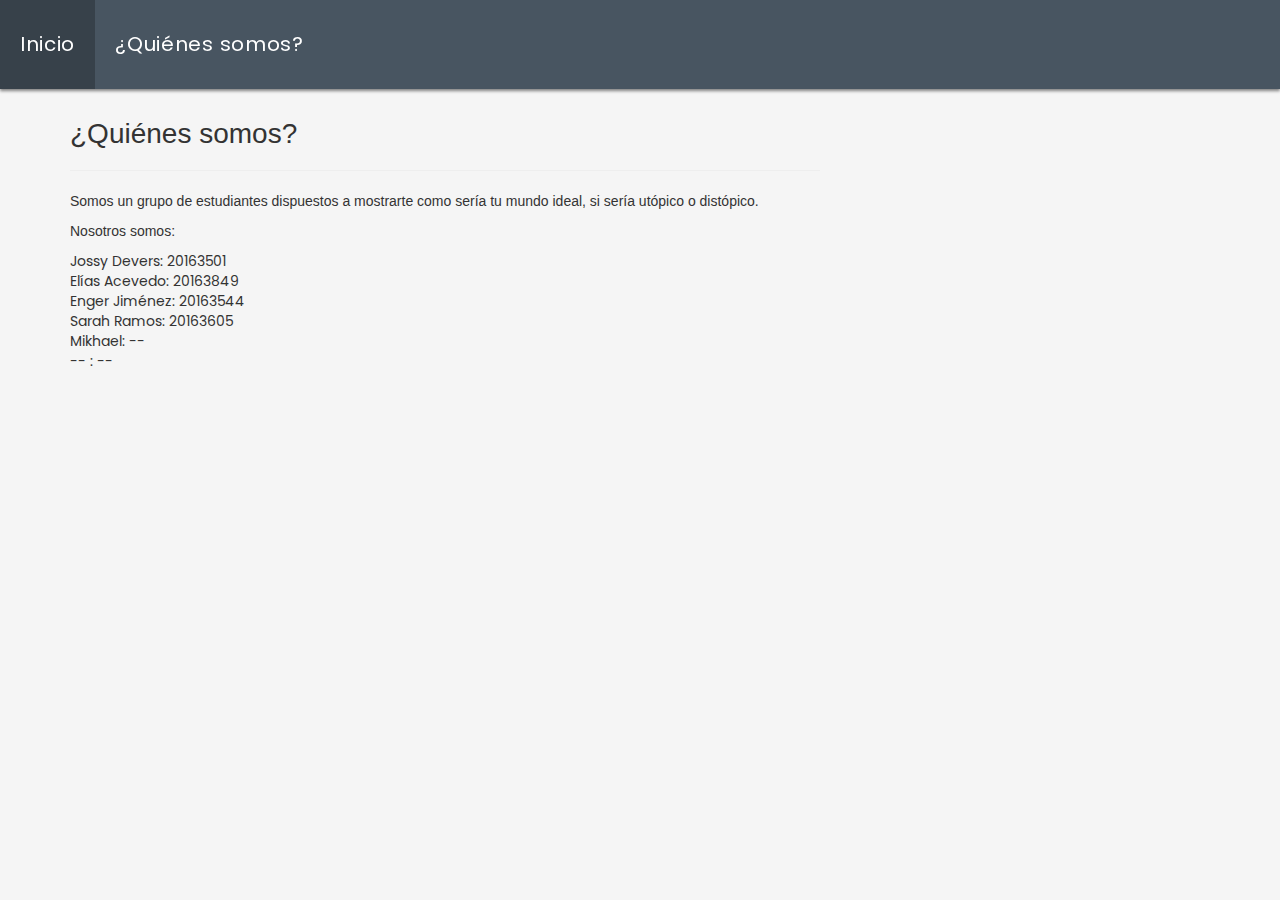
<file: us.html>
<!DOCTYPE html>
<html>
<head>
    <meta charset="UTF-8">
    <meta name="viewport" content="width=device-width, user-scalable=no, initial-scale=1.0, maximum-scale=1.0, minimum-scale=1.0">
    <link rel="icon" type="image/png" href="/img/fermata.ico" />
    <link rel="stylesheet" href="css/bootstrap.css">
    <link rel="stylesheet" href="css/normalize.css">
    <link rel="stylesheet" href="css/estilo.css">
    <link href="https://fonts.googleapis.com/css?family=Poppins" rel="stylesheet">
    <title>Fermata</title>
</head>

<body>
	<div class="header">
		<header>
			<ul class="button">		
				<li class="btns"><a href="index.html">Inicio</a></li>
				<li class="btns"><a href="us.html">¿Quiénes somos?</a></li>
			</ul>
		</header>
	</div>

	<div class="container" style="padding-top: 100px;">
		<div class="row">
			<div class="col col-md-8">
				<h1>¿Quiénes somos?</h1><hr>
				<div>
					<p>Somos un grupo de estudiantes dispuestos a mostrarte como sería tu mundo ideal, si sería utópico o distópico.</p>
					<p>Nosotros somos:</p>
					<ul>
						<li>Jossy Devers: 20163501</li>
						<li>Elías Acevedo: 20163849</li>
						<li>Enger Jiménez: 20163544</li>
						<li>Sarah Ramos: 20163605</li>
						<li>Mikhael: -- </li>
						<li>-- : --</li>
					</ul>
				</div>
			</div>
		</div>
	</div>
</body>
</html>
</file>
<file: css/estilo.css>
@font-face 
{
    font-family:"Gill Sans MT";
    src:url("../fonts/GillSansMT.otf"); 
    font-weight:normal;
    font-style:normal;
}

body
{
    background-color: #f5f5f5;
    box-sizing: border-box;
}

*
{
    margin: 0;
    padding: 0;
    outline: none;
}

div.header {
  background-color: #485561;  
  position: fixed;
  width: 100%;
  z-index: 9;
  box-shadow: 0 2px 3px gray;
  text-decoration: none;

}

ul{
  list-style:none;
  font-family: 'Poppins', sans-serif;  margin-bottom: 0px;
  /*font-family: 'Inconsolata', monospace;*/
}

.button, .btns, li > .btns{
  padding: 0;
    list-style: none;
    float: left;
    font-size: 16px;
    transition-duration: 0.2s; 
    font-size: 20px;
    letter-spacing: 0.7px;
    text-align: left;
    color: white;
    border: none;  
    cursor: pointer;
}

.button .btns a {
  display: block;
  padding: 30px 20px;
  color: white;
  text-decoration: none;
}

.button li a:hover{
  background-color: #37414a;
}

.centralizarElemento
{
    margin-right: auto;
    margin-left: auto;
}

.centralizarTexto
{
    text-align: center;
}

.eleccionDeseos
{
    height: auto;
    width: 100%;
    padding-top: 100px;
}

    .encabezadoDeseos
    {
        background-color: white;
        width: 90%;
        padding: 10px;
        box-sizing: border-box;
        border: 2px solid black;
        margin-bottom: 10px;
    }

    #tituloTexto
    {
        font-size: 45px;
        font-family: "Gill Sans MT";
        margin: 0;
    }

    .eleccionDeseos p
    {
        font-size: 20px;
        margin-top:-10px;
    }

    .articulosElecciones
    {
        margin-right: auto;
        margin-left: auto;
        width: 100%;
        margin-bottom: 50px;
    }

        .articulosElecciones header
        {
            padding: 25px;
            font-size: 20px;
            margin-top: 30px;
        }

        .articulosElecciones article label
        {
            font-size: 25px;
            transition: 0.5s;
            border: 1px solid black;
            text-align: center;
            display: block;
            border-radius: 8px;
            padding: 5px;
        }

        .articulosElecciones article label:hover
        {
            cursor: pointer;
        }
        .articulosElecciones article input[type="checkbox"]
        {
            display: none;
        }

        .articulosElecciones article input[type="checkbox"]:checked + label
        {
            background-color: forestgreen;
            color: white;
        }

    .contenedorFlex
    {
        display: flex;
        justify-content: space-around;
        flex-wrap: wrap;
        
    }

        .contenedorFlex article
        {
            min-width: 300px;
            box-sizing: border-box;
        }
        
    


    #generarMundo
    {
        display: block;
        width: 130px;
        font-size: 25px;
        background-color: #0037aa;
        color: white;
        -webkit-box-shadow: 0px 4px 3px 0px rgba(0,0,0,0.5);
        -moz-box-shadow: 0px 4px 3px 0pxx rgba(0,0,0,0.5);
        box-shadow: 0px 4px 3px 0px rgba(0,0,0,0.5);
        border: none;
        padding: 5px;
        border-radius: 5px;
    }

    #generarMundo:hover
    {
        cursor: pointer;
        background-color: #0062aa;
        transition: 0.3s;
    }


    @media (min-width: 550px)
    {

         #tituloTexto
        {
            font-size: 70px;
        }

        .articulosElecciones
        {
            margin-bottom: 30px;
        }
        .encabezadoDeseos
        {
            max-width: 600px;
        }

    }



.mundoDeseado
{
   
}
    .mundoDeseado header
    {
        height: 100px;
        width: 90%;
        background-color: white;
        border: 2px solid black;
        padding: 15px;
        box-sizing: border-box;
        margin-top: 20px;
        margin-bottom: 20px;
    }

    .mundoDeseado header h2
    {
        font-family: "Gill Sans MT";
        font-size: 30px;
    }

    .mundoDeseado header p
    {
        font-size: 20px;
    }
    .mundoDeseado figure
    {
        width: 100%;
        margin: auto;
    }
    
    .mundoDeseado figure img
    {
        width: 100%;
        height: 100%;
        max-width: 400px;
        
    }

    .mundoDeseado--Porcentaje
    {
        width: 150px;
        padding: 20px;
        box-sizing: border-box;
        text-align: center;
        border: 1px solid black;
    }
    
    .mundoDeseado--BotonDetallesResultado
    {
        width: 200px;
        margin-top: 50px;
        display: flex;
        background-color: #0037aa;
        color: white;
        -webkit-box-shadow: 0px 4px 3px 0px rgba(0,0,0,0.5);
        -moz-box-shadow: 0px 4px 3px 0pxx rgba(0,0,0,0.5);
        box-shadow: 0px 4px 3px 0px rgba(0,0,0,0.5);
        border: none;
        padding: 10px;
        border-radius: 5px;
        text-align: center;
    }

    .mundoDeseado--BotonDetallesResultado:hover
    {
        cursor: pointer;
        background-color: #0062aa;
        transition: 0.3s;
    }

    @media (min-width: 400px)
    {
        .mundoDeseado header
        {
            max-width: 600px;
        }
        .mundoDeseado figure
        {
            max-width: 400px;
            margin: auto;
        }
    }
    



.porqueMundo
{
    margin-top: 100px;
}
    .porqueMundo--Encabezado
    {
        font-family: "Gill Sans MT";
        border: 2px solid black;
        width: 90%;
        font-size: 25px;
        padding: 20px;
        box-sizing: border-box;
        font-weight: bold;
        margin-bottom: 50px;
        max-width: 600px;
        background-color: white;
    }
    .porqueMundo .contenedor
    {
        display: flex;
        flex-wrap: wrap;
        justify-content: center;
        width: 90%;
    }

    @media (min-width: 600px)
    {
       .porqueMundo .contenedor
        {
            max-width: 600px;
            justify-content: space-between;    
        }
        
        .porqueMundo--Encabezado
        {
            font-size: 38px;
        }
        
    }
        .motivos
        {
            width: 100%;
        }

            .motivos--Encabezado
            {
                padding: 10px;
                font-size: 28px;
                font-weight: bold;
                border-bottom: 2px solid black;
                font-family: "Gill Sans MT"
            }

            .motivos li
            {
                font-size: 18px;
                text-align: center;
                padding: 10px;

            }

            .motivos li:hover
            {
                cursor: pointer;
                text-decoration-line: underline;
            }

            @media (min-width: 600px)
            {
                .motivos
                {
                    max-width: 200px;
                    border: 2px solid black;
                }
                
                .motivos--Encabezado
                {
                    border-bottom: 2px solid black;
                }
                
            }

        .detalleMotivo
        {
            width: 90%;
            order: -1;
            max-width: none;
            border: none;
        }

            .detalleMotivo header
            {
                padding: 10px;
                font-size: 24px;
                font-weight: bold;
                
            }

            .detalleMotivo p
            {
                padding: 20px;
                font-size: 18px;
                margin-bottom: 50px;
            }

            @media (min-width: 600px)
            {
                .detalleMotivo
                {
                    border: 2px solid black;
                    max-width: 300px;
                }
                
            }
    

/*
.container {
  padding-right: 15px;
  padding-left: 15px;
  margin-right: auto;
  margin-left: auto;
}

.col-md-3 {
    position: relative;
    min-height: 1px;
    padding-right: 15px;
    padding-left: 15px;
}

.col-md-3 {
    width: 25%;
  }
*/
</file>
